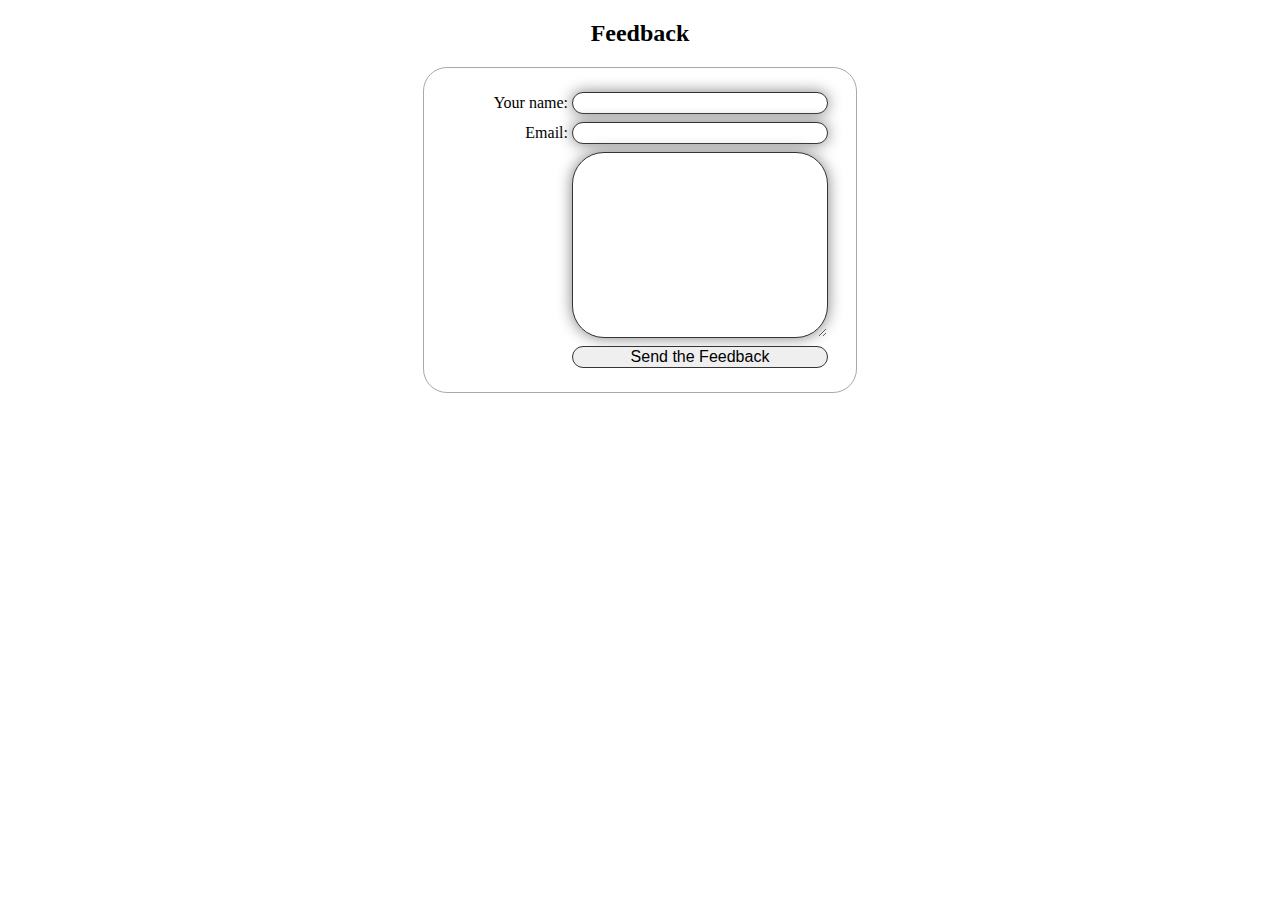
<file: index.html>
<!DOCTYPE html>
<html lang="ru">
<head>
    <link rel="stylesheet" href="style.css">
    <meta charset="UTF-8">
    <meta http-equiv="X-UA-Compatible" content="IE=edge">
    <meta name="viewport" content="width=device-width, initial-scale=1.0">
    <title>Document</title>
</head>
<body>
    <!-- <h2>Form</h2>
    <form action="/search" method="POST">
        <input type="text"> <br>
        <input type="submit" value="Search">
        <input type="reset" value="Clear">
    </form> -->
    <h2>Feedback</h2>
    <form action="search" method="POST">
        <ul>
        <li>
            <label for="uname">Your name:</label>
            <input type="text" name="userName" id="uname">
        </li>
        <li>
            <label for="">Email:</label>
            <input type="text" name="userEmail" id="uemail">
        </li>
        <li>
            <label for="umessage"></label>
            <textarea name="userMessage" id="umessage" cols="30" rows="10"></textarea>
        </li>
        <li>
            <label for="ubtn"></label>
            <input id="sendbtn" type="submit" value="Send the Feedback"> 
        </li>
    </ul>
    </form>
</body>
</html>
</file>
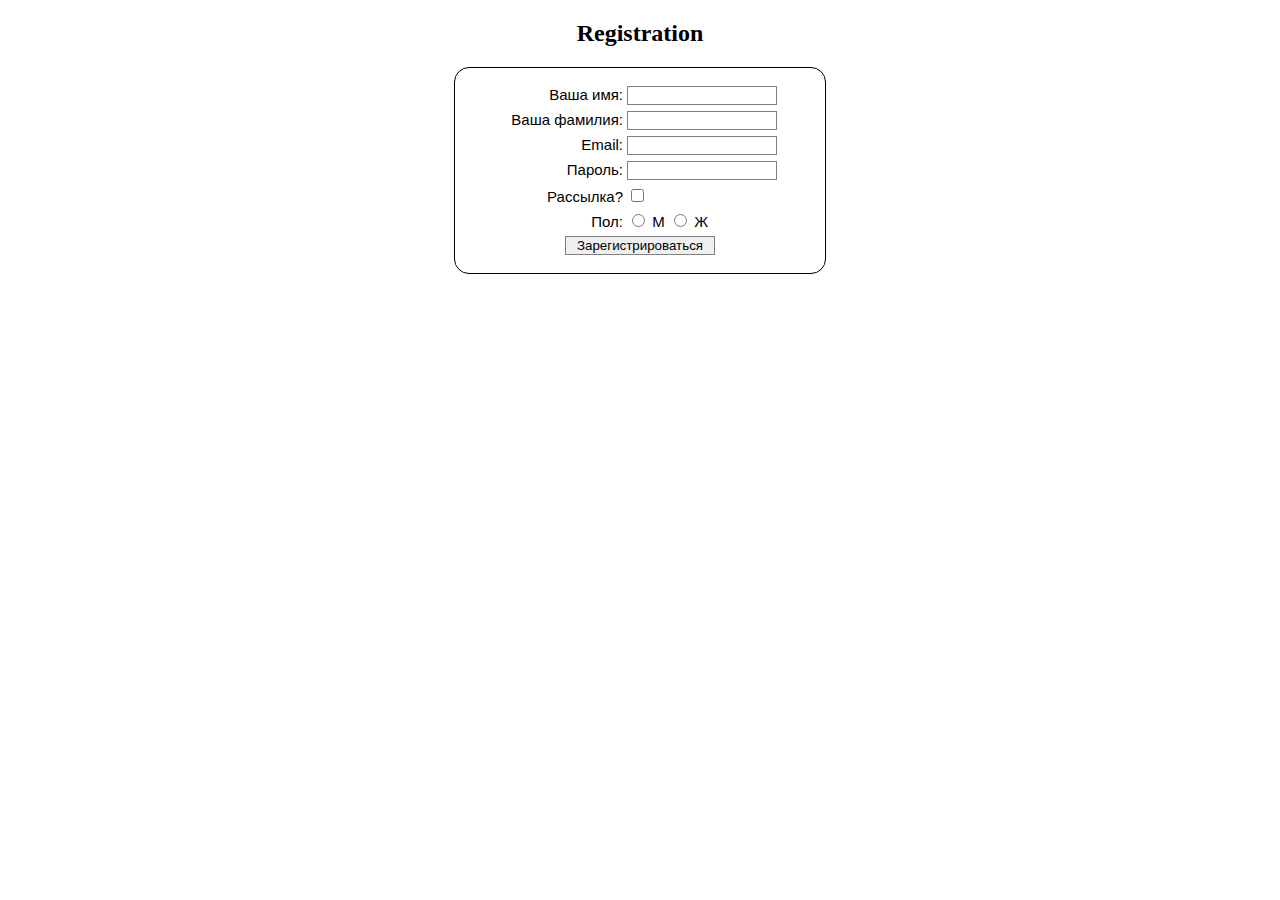
<file: index2.html>
<!DOCTYPE html>
<html lang="en">

<head>
    <link rel="stylesheet" href="style2.css">
    <meta charset="UTF-8">
    <meta http-equiv="X-UA-Compatible" content="IE=edge">
    <meta name="viewport" content="width=device-width, initial-scale=1.0">
    <title>Document</title>
</head>

<body>
    <h2>Registration</h2>
    <form action="/search" method="POST">
        <ul>
            <li>
                <label>
                    <span>Ваша имя:</span>
                    <!-- <label for="fName">Ваша имя</label> -->
                    <input type="text" name="fName" id="fName">
                </label>
            </li>
            <li>
                <label>
                    <span>Ваша фамилия:</span>
                    <input type="text" name="lName" id="lName">
                </label>
            </li>
            <li>
                <label>
                    <span>Email:</span>
                    <input type="email" name="uemail" id="uemail">
                </label>
            </li>
            <li>
                <label>
                    <span>Пароль:</span>
                    <input type="password" name="upassword" id="upassword">
                </label>
            </li>
            <li>
                <label>
                    <span>Рассылка?</span>
                    <input type="checkbox" name="news" id="news">
                </label>
            </li>
            <li>
                <span>Пол:</span> 
                <input type="radio" name="sex" id="gender1">
                <label for="gender1">М</label>
                <input type="radio" name="sex" id="gender2">
                <label for="gender2">Ж</label>
                <!-- <input type="radio" name="sex" id="gender3">
                <label for="gender3">Лягушка</label> -->
            </li>
            <li id="btns">
                <input type="submit" value="Зарегистрироваться" id="regbtn">
            </li>
        </ul>
    </form>
</body>

</html>
</file>
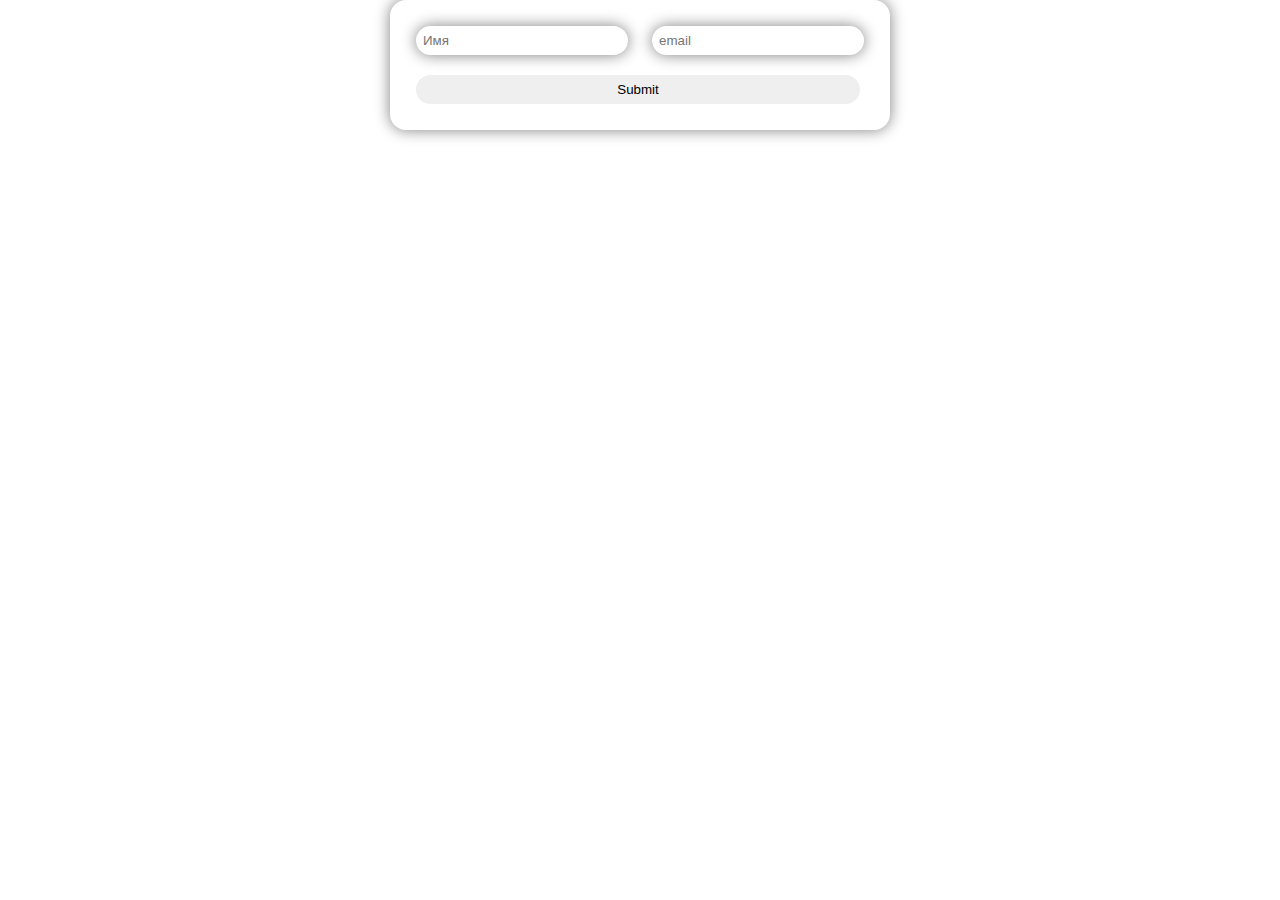
<file: index3.html>
<!DOCTYPE html>
<html lang="ru">
<head>
    <link rel="stylesheet" href="style3.css">
    <meta charset="UTF-8">
    <meta http-equiv="X-UA-Compatible" content="IE=edge">
    <meta name="viewport" content="width=device-width, initial-scale=1.0">
    <title>Document</title>
</head>
<body>
    <!-- <form action="/search" method="post">
    <label for="pizza">
        <span>Выберите пиццу:</span>
        <select name="pizza" id="">
            <option value="">Маргарита</option>
            <option value="" selected>С грибами</option>
            <option value="">4 сыра</option>
            <option value="">Пеперони</option>
        </select>
        <br>
        <input type="date" name="" id=""> -->
        <!-- <input type="datetime" name="" id=""> -->
    <!-- </label>
        <br>
        <label for="">
            <span>Жанр:</span>
            <input type="text" name="" id="" list="lst">
            <datalist id="lst">
                <option value="Комедия"></option>
                <option value="Ужасы"></option>
                <option value="Триллер"></option>
                <option value="Мелодрама"></option>
                <option value="Мультфильмы"></option>
                <option value="Фантастика"></option>
                <option value="Документальные"></option>
            </datalist>
    </label>
    </form> -->
    <form action="search" method="post">
        <input type="text" name="" id="" placeholder="Имя">
        <input type="email" name="" id="" placeholder="email">
        <input type="submit" name="" id="">
    </form>
</body>
</html>
</file>
<file: style.css>
h2 {
    text-align: center;
}

ul {
    list-style: none;
    padding: 0;
    margin: 0;
}

label {
    display: inline-block;
    width: 120px;
    text-align: right;
}

form li {
    margin: 0.5em; /*задаем отступ между полями*/
}

form {
    margin: auto;
    width: 400px;
    border: 1px solid darkgrey;
    border-radius: 1.5em;
    padding: 1em; /*отодвинет кнопку от края бордера*/
}

textarea {
    vertical-align: top;
}

input, textarea {
    font: 1em sans-serif;
    width: 250px;
    border: 1px solid rgb(53, 52, 52);
}

input[id="sendbtn"] {
    /* display: block; обязательно для того, чтобы можно было прописать margin
    margin: auto; */
    width: 256px;
}

input[type=text], textarea {
    box-shadow: 0 0 15px grey;
    border-radius: 2em;
}

input[type=submit]:hover {
    box-shadow: 0 0 15px grey;
    transition: 1s;
}

#sendbtn {
    border-radius: 1.5em;
}
</file>
<file: style2.css>
ul {
    list-style: none;
    margin: 0;
    padding: 0;
}

li {
    padding: 0.2em; 
}

h2 {
    text-align: center;
}

form {
    width: 340px;
    margin: auto;
    font-family: Verdana, Geneva, Tahoma, sans-serif;
    font-size: 15px;
    padding: 1em;
    border: 1px solid black;
    border-radius: 1em;
}

input {
    width: 150px;
    box-sizing: border-box;
    border: 1px solid grey;
}

input:focus {
    border: 1px solid red;
}

input:hover {
    background-color: silver;
}

input[type="checkbox"],  /*обращаемся сразу и к checkbox и radio*/
input[type="radio"] {
    width: auto;
}

span {
    width: 150px; /*label имеют ширину ...рх*/
    text-align: right;  /*а текст внутри них размещен справа*/
    display: inline-block;
}

#regbtn {
    margin: auto;
    display: block;
}
</file>
<file: style3.css>
* {
    margin: 0;
    padding: 0;
    box-sizing: border-box;
}

form {
    width: 500px;
    margin: auto;
    box-shadow: 0 0 15px grey;
    border-radius: 1em;
    padding: 1em;
}

input[type=text],
input[type=email] {
    /* background-color: rgb(228, 226, 226); */
    width: 212px;
    box-shadow: 0 0 15px grey;
   
}

input[type=submit] {
    width: 444px;
}

input[type=submit]:hover {
    box-shadow: 0 0 15px grey;
    transition: 1s;
}

input {
    margin: 10px;
    padding: 7px;
    border: none;
    border-radius: 2em;
}
</file>
